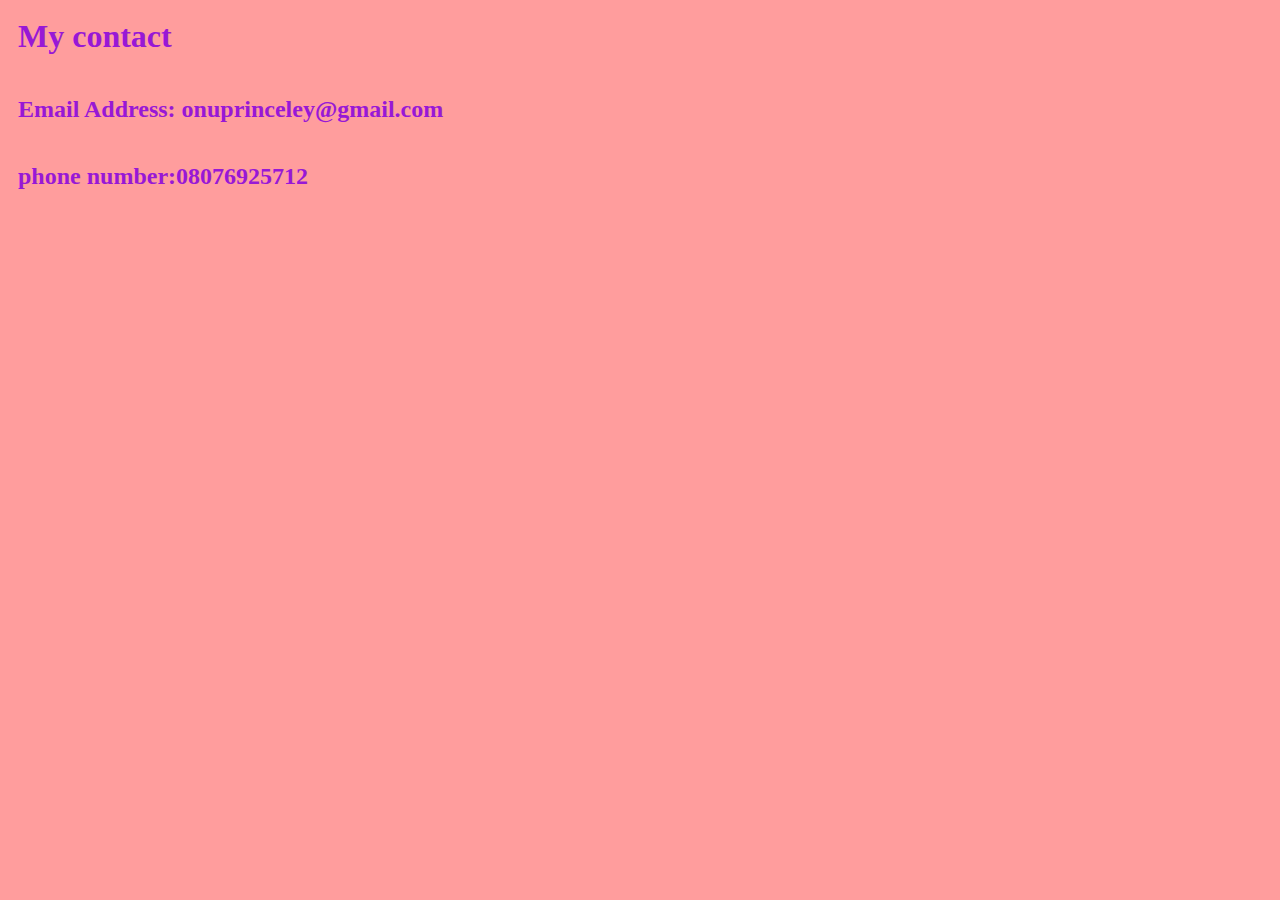
<file: contact.html>
<html>
<head>
<meta charset="utf-8">
<title> contact me</title>

</head>
<body style="background-color:#ff9d9d">
<h1>My contact</h1>
<h2> Email Address: onuprinceley@gmail.com</h2>
<h2>phone number:08076925712</h2>
<style>
h1,h2,h3{color: #9818d6;
padding:10px;
}





</style>


</body>



</html>
</file>
